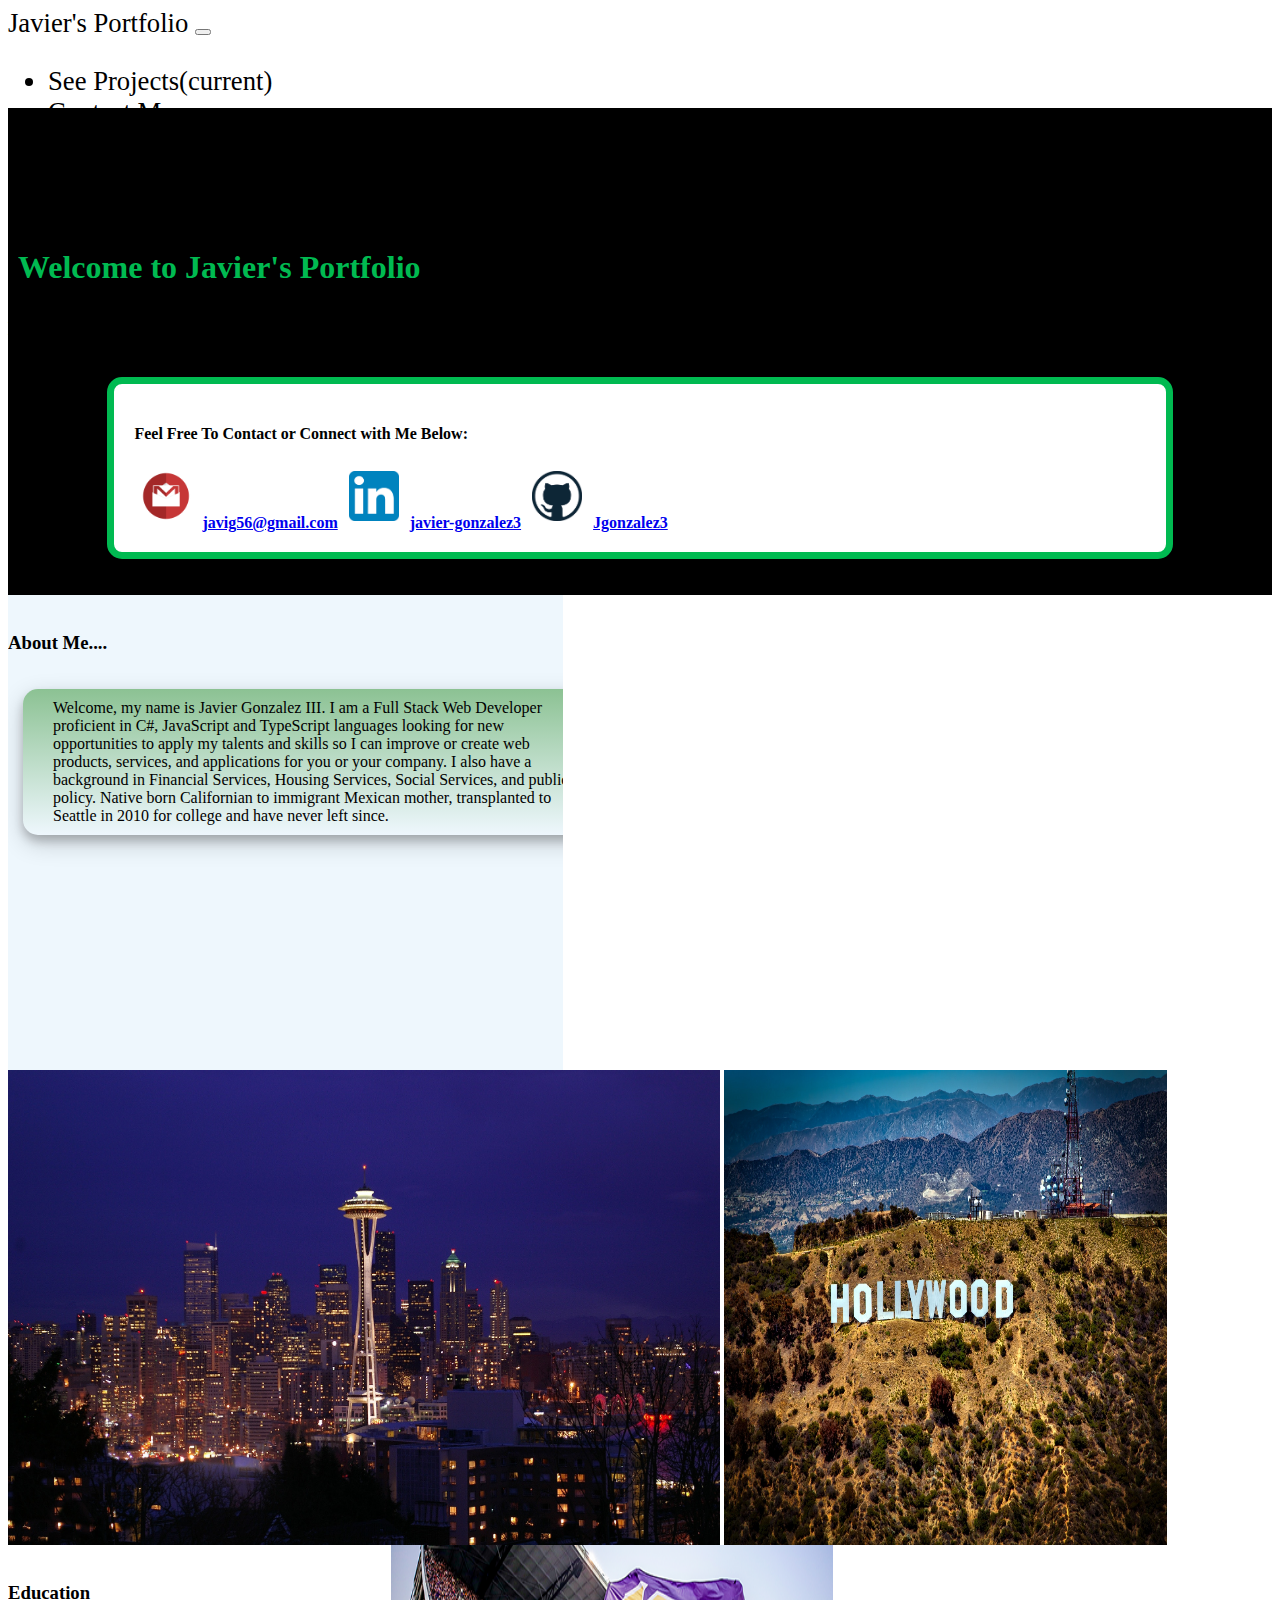
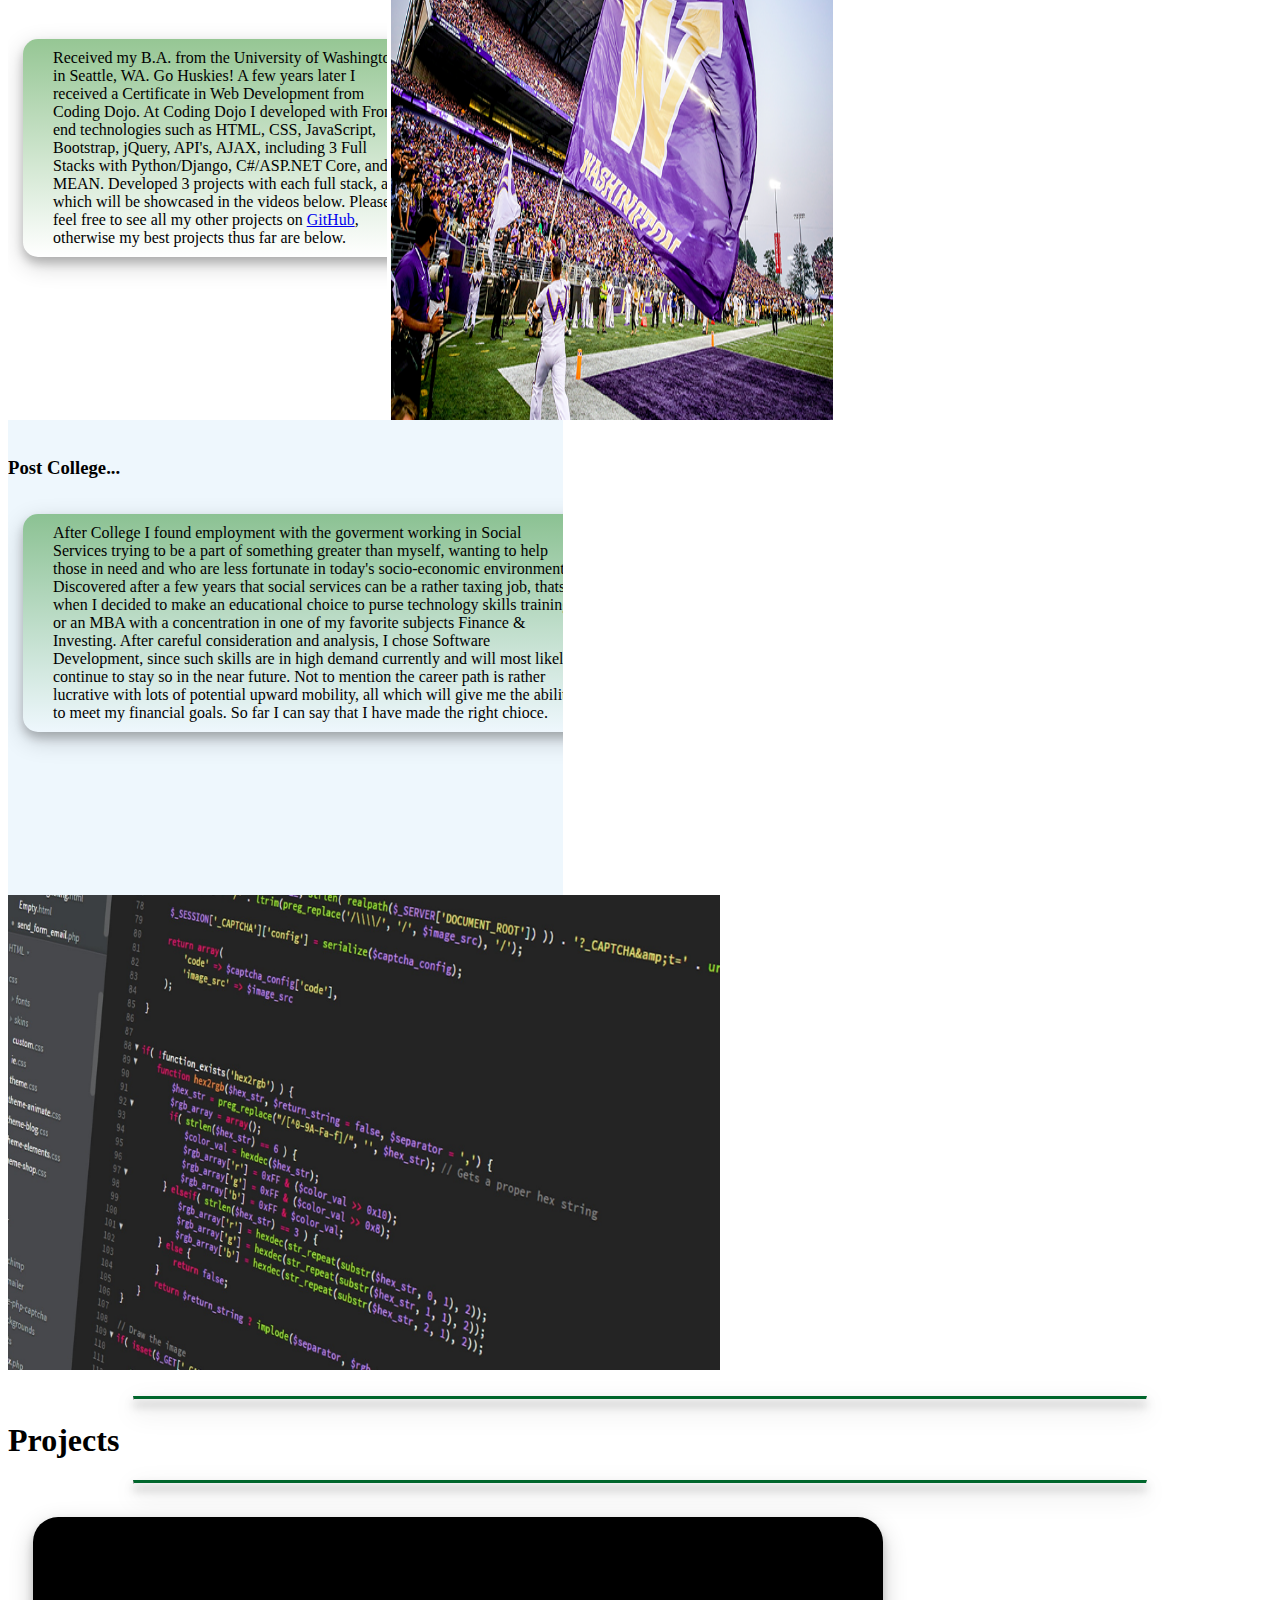
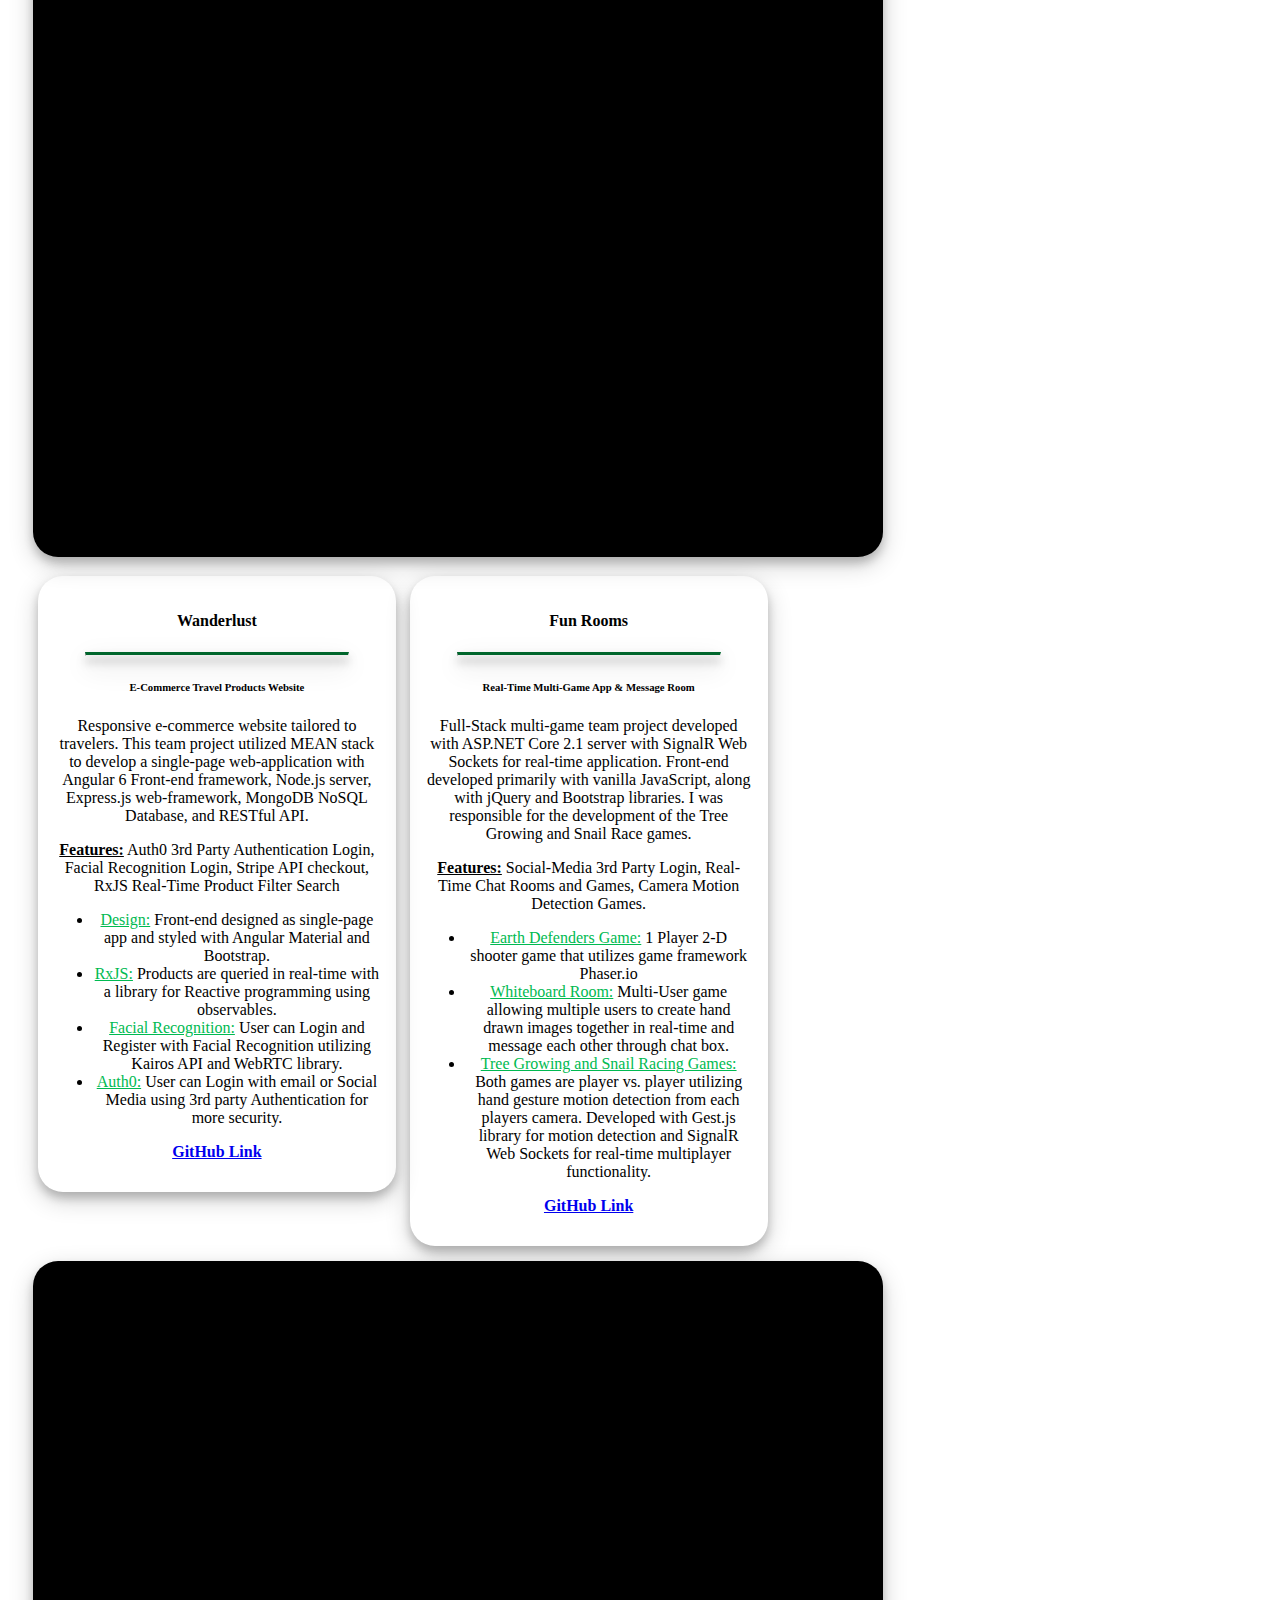
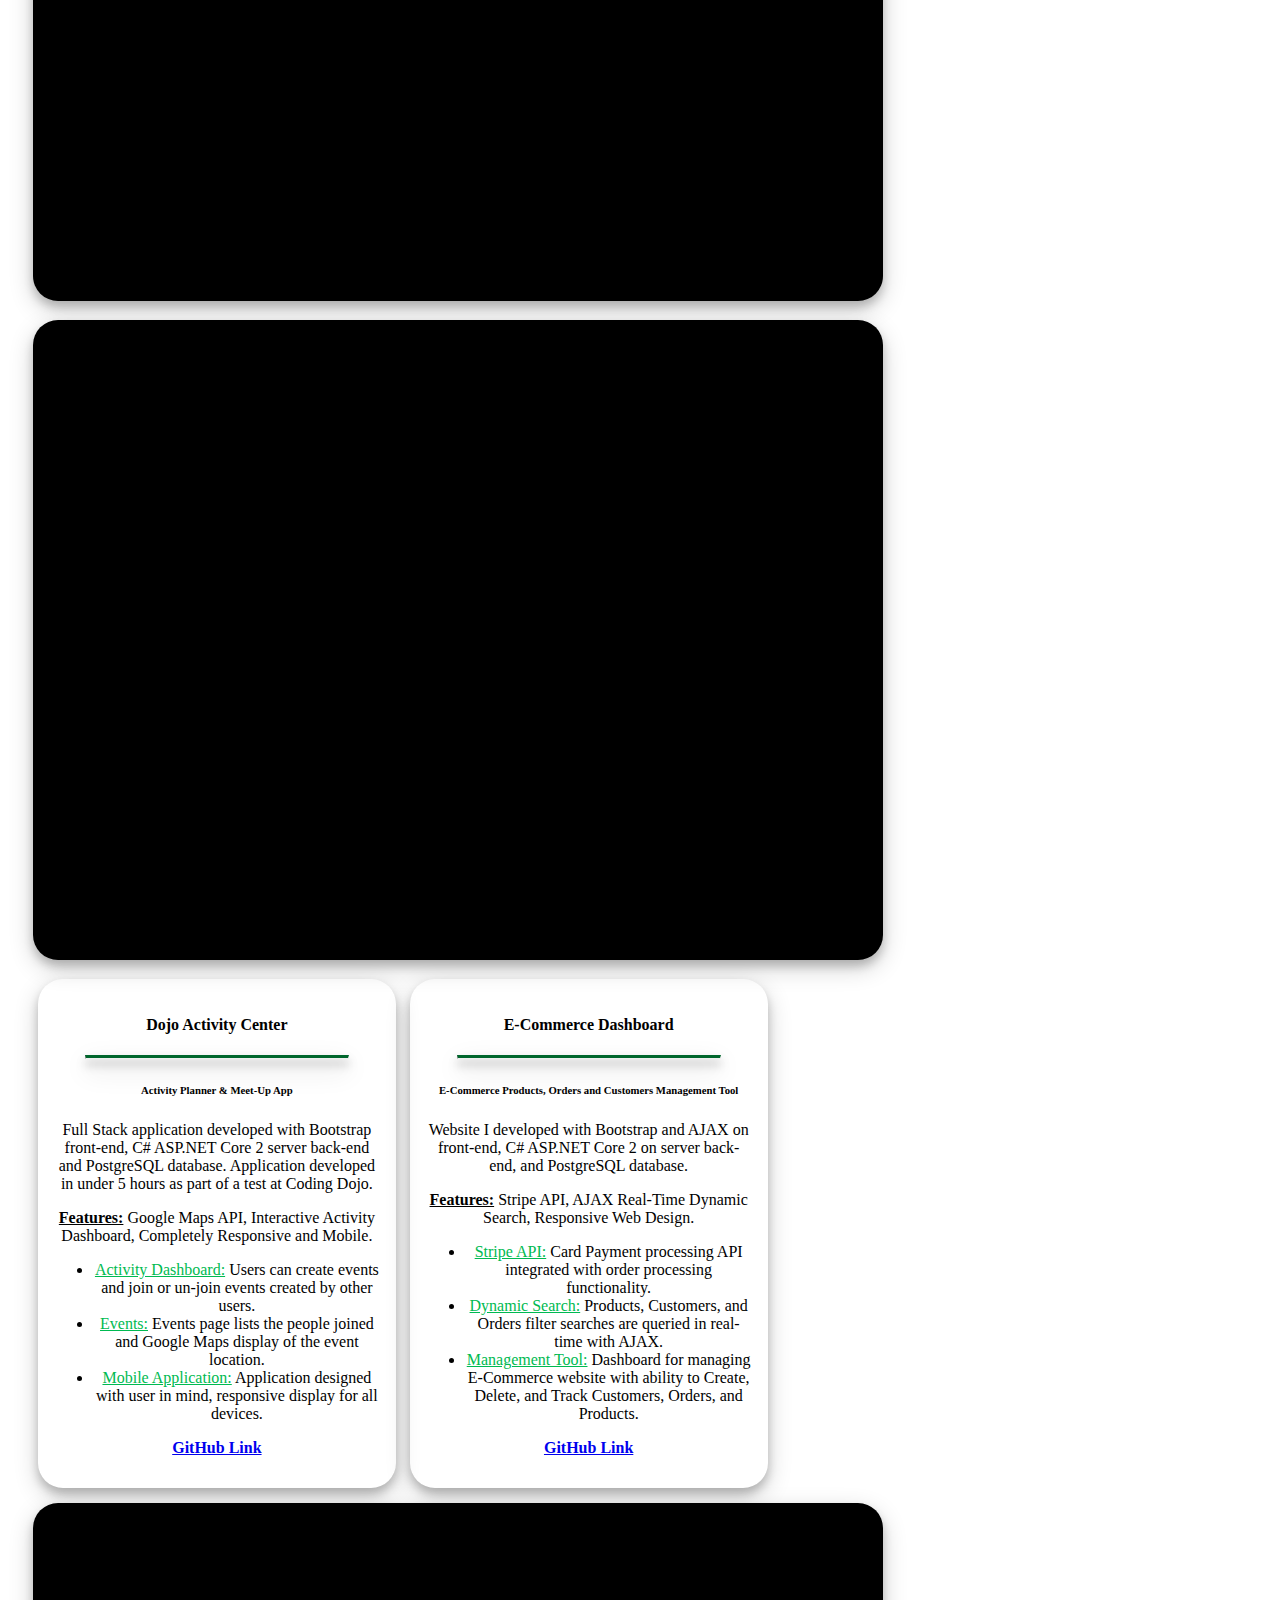
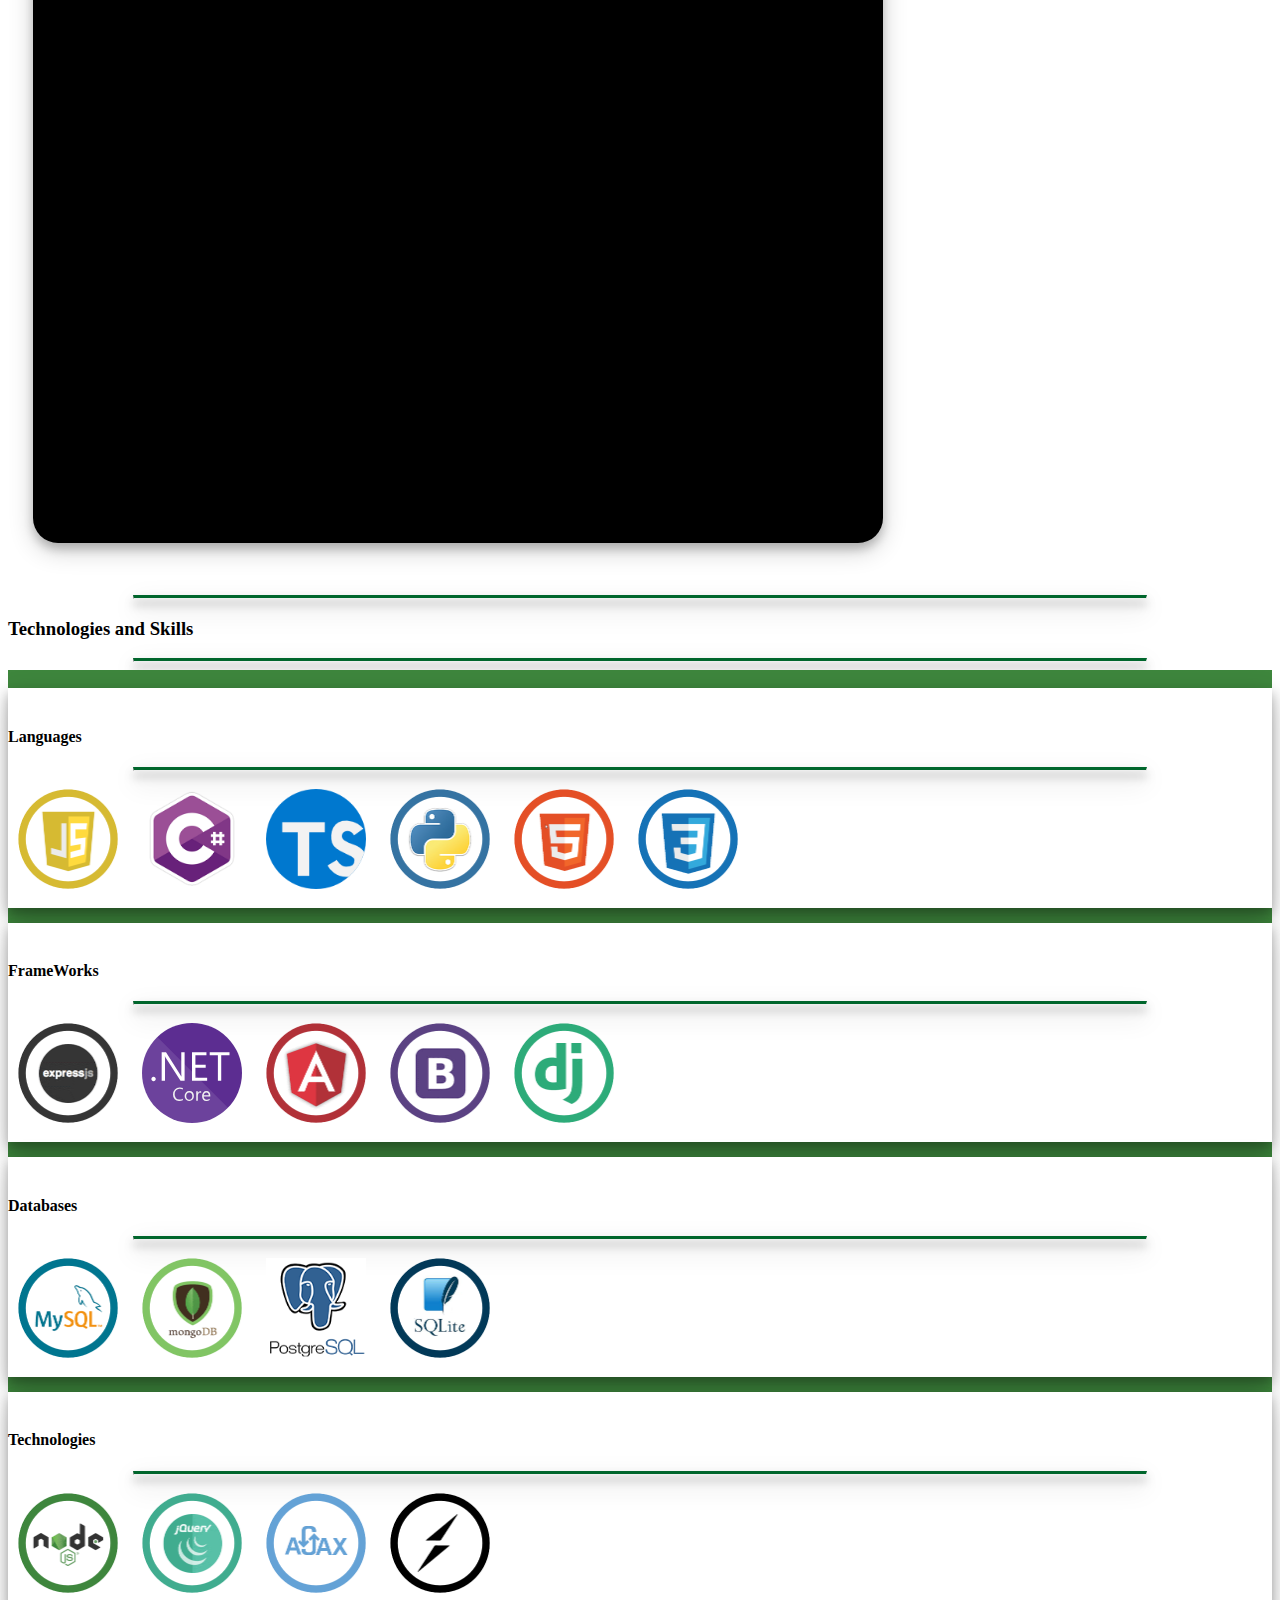
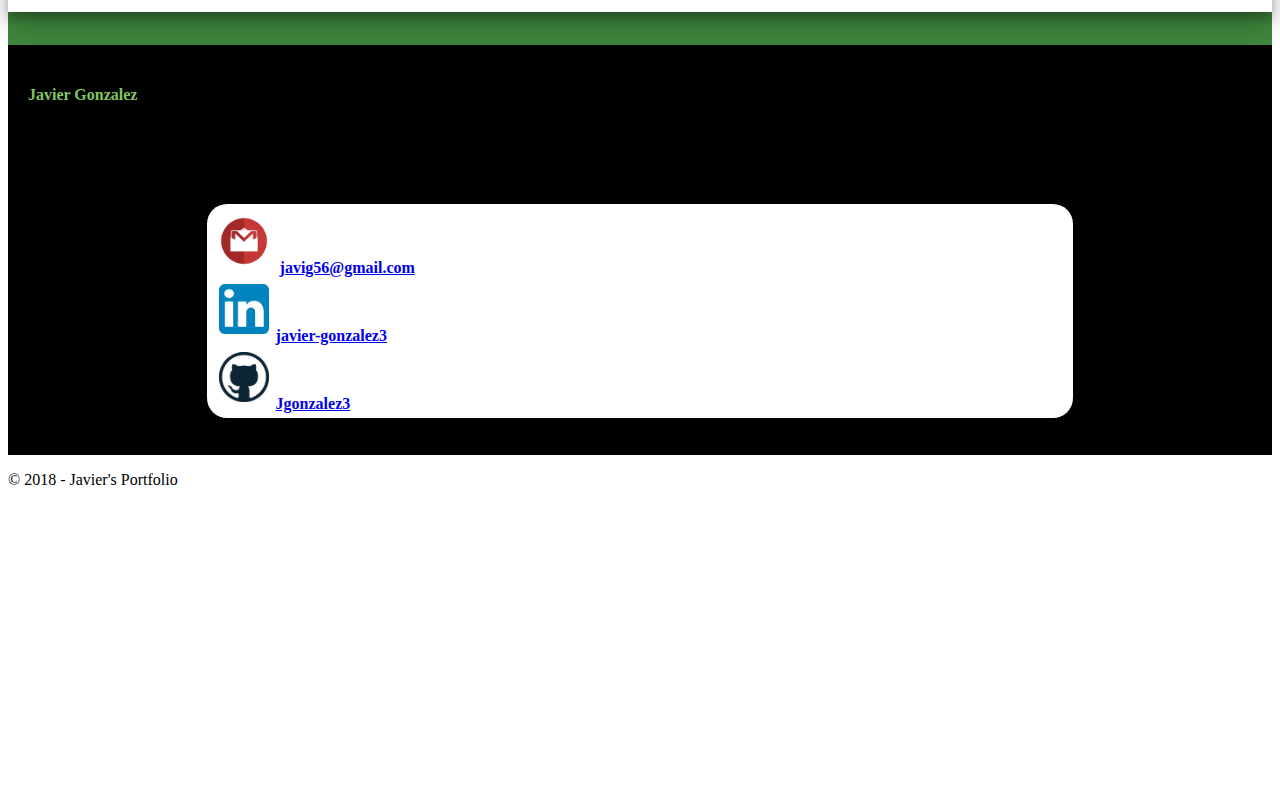
<file: index.html>
<!DOCTYPE html>
<html lang="en">
<head>
    <meta charset="UTF-8">
    <meta name="viewport" content="width=device-width, initial-scale=1.0">
    <meta http-equiv="X-UA-Compatible" content="ie=edge">
    <meta name="description" content="The Fantastic Portfolio of Javier Gonzalez III. Web Developer proficient in C#, JavaScript, TypeScript and Python; seeking new opportunities.">
    <meta name="keywords" content="HTML,CSS,JavaScript,jQuery,videos,Portfolio,Bootstrap, Web Developer,Javier,Gonzalez,Javier Gonzalez III,for hire,freelance,C#,Python,MEAN,ASP.NET Core, .NET, .NET Core, Angular, Node.js,Node,Express,MongoDB,SQLite,PostgreSQL">
    <meta name="author" content="Javier Gonzalez III">
    <title>Javier's Portfolio</title>
    <link rel="stylesheet" href="https://stackpath.bootstrapcdn.com/bootstrap/4.1.0/css/bootstrap.min.css" integrity="sha384-9gVQ4dYFwwWSjIDZnLEWnxCjeSWFphJiwGPXr1jddIhOegiu1FwO5qRGvFXOdJZ4" crossorigin="anonymous">
    <script src="https://code.jquery.com/jquery-3.3.1.slim.min.js" integrity="sha384-q8i/X+965DzO0rT7abK41JStQIAqVgRVzpbzo5smXKp4YfRvH+8abtTE1Pi6jizo" crossorigin="anonymous"></script>
    <script src="https://cdnjs.cloudflare.com/ajax/libs/popper.js/1.14.0/umd/popper.min.js" integrity="sha384-cs/chFZiN24E4KMATLdqdvsezGxaGsi4hLGOzlXwp5UZB1LY//20VyM2taTB4QvJ" crossorigin="anonymous"></script>
    <script src="https://stackpath.bootstrapcdn.com/bootstrap/4.1.0/js/bootstrap.min.js" integrity="sha384-uefMccjFJAIv6A+rW+L4AHf99KvxDjWSu1z9VI8SKNVmz4sk7buKt/6v9KI65qnm" crossorigin="anonymous"></script>
    <link rel="stylesheet" href="css/portfolio.css">
    <link rel="icon" href="JG.jpeg">
    <script src="js/videos.js"></script>
    <script src="js/navbar.js"></script>
</head>

<body>
    <nav id="NavBar" class="navbar navbar-expand-md navbar-dark bg-dark fixed-top">
        <div class="container">
            <a class="navbar-brand text-success">Javier's Portfolio</a>
            <button type="button" class="navbar-toggler" data-toggle="collapse" data-target="#NavBarMain" aria-controls="NavBarMain" aria-expanded="false" aria-label="Toggle navigation">
                <span class="navbar-toggler-icon"></span>
            </button>
            
            <div id="NavBarMain" class="navbar-collapse collapse">
                <ul class="navbar-nav">
                    <li class="nav-item active"><a class="nav-link text-warning" onclick="FindProjects()">See Projects<span class="sr-only">(current)</span></a></li>
                    <!-- <li class="nav-item"><a class="nav-link" href="#">About Me</a></li> -->
                    <li class="nav-item"><a class="nav-link text-info" onclick="FindContactMe()">Contact Me</a></li>
                    <!-- <li class="nav-item"><a class="nav-link">See Tech Skills</a></li> -->
                    <!-- <li class="nav-item"><a class="nav-link" href="#">Facial Recognition</a></li> -->
                </ul>
            </div>
            <!-- <form class="form-inline">
                <input class="form-control mr-sm-2" type="search" placeholder="Search...Tech...Project" aria-label="Search">
                <button class="btn btn-outline-success my-2 my-sm-0" type="submit">Search</button>
            </form> -->
        </div>
    </nav>
    <div class="header">
        <h1 id="title" class="text-center">Welcome to Javier's Portfolio</h1>
        <h3 class="text-center text-warning">Looking for a Web Developer?</h3>
        <br>
        <div class="contact-box">
            <h4 class="text-center">Feel Free To Contact or Connect with Me Below:</h4>
            <div class="text-center"><span style="display: inline-block"><a href="mailto:javig56@gmail.com"><img class="icon" src="images/contactme/gmail-logo-icon.png"></a> <a href="mailto:javig56@gmail.com" class="contact">javig56@gmail.com</a></span> <span style="display: inline-block"><a href="https://www.linkedin.com/in/javier-gonzalez3/"><img class="icon" src="images/contactme/linkedin.png"></a> <a class="contact" href="https://www.linkedin.com/in/javier-gonzalez3/">javier-gonzalez3</a></span> <span style="display: inline-block"><a href="https://github.com/Jgonzalez3"><img class="icon" src="images/contactme/github.png"></a> <a class="contact" href="https://github.com/Jgonzalez3">Jgonzalez3</a></span> </div>
        </div>
        <br><br>
    </div>
    <div id="aboutme" class="aboutme">
        <img id="spaceNeedle-xs" src="images/aboutme/seattle_spaceneedle.jpg">
        <div id="aboutMeTitle">
            <br>
            <h3 class="text-center">About Me....</h3>
            <p class="aboutmetxt">Welcome, my name is Javier Gonzalez III. I am a Full Stack Web Developer proficient in C#, JavaScript and TypeScript languages looking for new opportunities to apply my talents and skills so I can improve or create web products, services, and applications for you or your company. I also have a background in Financial Services, Housing Services, Social Services, and public policy. Native born Californian to immigrant Mexican mother, transplanted to Seattle in 2010 for college and have never left since.</p>
        </div>
        <img id="spaceNeedle" src="images/aboutme/seattle_spaceneedle.jpg">
        <img id="hollywood" src="images/aboutme/california_hollywood.jpg">
        
        <div id="aboutMeEducation-xs">
            <img id="huskies-xs" src="images/aboutme/UW_Huskies_stadium700x400.png">
            <br>
            <h3 class="text-center">Education</h3>
            <p class="aboutmetxt-md">Received my B.A. from the University of Washington in Seattle, WA. Go Huskies! Then a few years later I received a Certificate in Web Development from Coding Dojo. At Coding Dojo I learned Front-end technologies such as HTML, CSS, JavaScript, Bootstrap, jQuery, and AJAX plus 3 Full Stacks with Python/Django, C#/ASP.NET Core, and MEAN. Developed 3 projects with a team with each full stack, all which will be showcased below and can be found on my <a href="https://github.com/Jgonzalez3">GitHub</a>, please feel free to see all my other projects on GitHub, otherwise my best projects thus far are below.</p>
        </div>
        <img id="huskies-md" src="images/aboutme/UW_Huskies_stadium700x400.png">
        <div id="aboutMeEducation-md">
            <br>
            <h3 class="text-center">Education</h3>
            <p class="aboutmetxt-md">Received my B.A. from the University of Washington in Seattle, WA. Go Huskies! Then a few years later I received a Certificate in Web Development from Coding Dojo. At Coding Dojo I learned Front-end technologies such as HTML, CSS, JavaScript, Bootstrap, jQuery, and AJAX plus 3 Full Stacks with Python/Django, C#/ASP.NET Core, and MEAN. Developed 3 projects with a team with each full stack, all which will be showcased below and can be found on my <a href="https://github.com/Jgonzalez3">GitHub</a>, please feel free to see all my other projects on GitHub, otherwise my best projects thus far are below.</p>
        </div>
        <div id="aboutMeEducation">
            <br>
            <h3 class="text-center text-dark">Education</h3>
            <p class="aboutmetxt">
                Received my B.A. from the University of Washington in Seattle, WA. Go Huskies! A few years later I received a Certificate in Web Development from Coding Dojo.
                At Coding Dojo I developed with Front-end technologies such as HTML, CSS, JavaScript, Bootstrap, jQuery, API's, AJAX, 
                including 3 Full Stacks with Python/Django, C#/ASP.NET Core, and MEAN. Developed 3 projects with each full stack, all which will be showcased in the videos below.
                Please feel free to see all my other projects on <a href="https://github.com/Jgonzalez3">GitHub</a>, otherwise my best projects thus far are below.
            </p>
        </div>
        <img id="huskies" src="images/aboutme/UW_Huskies_stadium700x400.png">
        <img id="codeBlock-xs" src="images/aboutme/code.jpg">
        <div id="aboutMePostCollege">
            <br>
            <h3 class="text-center">Post College...</h3>
            <p class="aboutmetxt">After College I found employment with the goverment working in Social Services trying to be a part of something greater than myself, wanting to help those in need and who are less fortunate in today's socio-economic environment. Discovered after a few years that social services can be a rather taxing job, thats when I decided to make an educational choice to purse technology skills training or an MBA with a concentration in one of my favorite subjects Finance & Investing. After careful consideration and analysis, I chose Software Development, since such skills are in high demand currently and will most likely continue to stay so in the near future. Not to mention the career path is rather lucrative with lots of potential upward mobility, all which will give me the ability to meet my financial goals. So far I can say that I have made the right chioce.</p>
        </div>
        <img id="codeBlock" src="images/aboutme/code.jpg">
        <!-- <img id="money" src="images/aboutme/money.jpg">
        <div id="aboutMeHobbies">
            <br>
            <h3 class="text-center text-dark">Hobbies</h3>
            <p class="aboutmetxt">My favorite hobbies are: Sports, Web Development, Finance. Sports is my number 1 with my favorite being football, Go Huskies!! Go Packers!! followed by basketball then soccer.
            <br><br>
            Web Developement has become one of my most recent new hobbies. I enjoy learning new tech, methods, and frameworks that allow programmers to develop awesome entertaining or productivity applications. The vast amount of technology and rate of new technologies created allows for continuous education, always something to learn, never allowing for a dull moment. Always something new to engineer for better efficiency and user experience. I love the problem solving challenges that developers must face to complete their goals, the challenges allow me to use my analytical skills, critical thinking skills and desire for problem solving to be creative with my technical skills in an extraordinary way.
            <br><br>
            Lastly Finance! I have always had a somewhat keen knowledge of Money. As a child I would always be intrigued by money, how it works, how to use it best, and get more of it. As a result I grew up learning to become frugal. Finance is an important subject to learn in today's society, I am just sad to see the educational system not addressing this topic as well as it needs to. Let's address an important date in all our American lives. When you turn 18, you become an adult and society deems you an adult ready and responsible enough to face the world. Let me ask you, did you know how credit cards worked, investing, 401K, interest rates, bonds, stocks, loans, budgeting, saving, etc... all during highschool? Most will answer no, which is a problem and creates barriers. Anyways, I have come to love finance after learning about investing, you see there are 3 main things that have motivated me to invest. 1.) The Great Recession: never truly understood economics nor how markets work but the impact of that recession made me want to learn to prevent personal financial disaster, 2.) College: Education in economics and accounting courses taught me how money functions in this world, 3.) Working in Social Services: I worked with elderly low-income public clients, learned from their financial retirement mistakes and listened carefully to their financial stories. I wanted to ensure I would never experience the same situations. My favorite book is The Intelligent Investor by Benjamin Graham. An excellent book on value investing, an instrinstic approach written by the man who mentored one of the richest men in the world today, Warren Buffett.
            </p>
        </div> -->
    </div>
    <br>
    <hr>
    <h1 id="ProjectsTitle" class="text-center">Projects</h1>
    <hr>
    <div id="videobox" class="vid-lg">
        <div class="projectvideo">
            <iframe id="Wanderlust" class="video" src="https://www.youtube.com/embed/seW4rshhRms?rel=0" frameborder="0" allow="autoplay; encrypted-media" allowfullscreen></iframe>
        </div>
        <div class="projectinfo">
            <h4>Wanderlust</h4><hr>
            <h6>E-Commerce Travel Products Website</h6>
            <p>Responsive e-commerce website tailored to travelers. This team project utilized MEAN stack to develop a single-page web-application with Angular 6 Front-end framework, Node.js server, Express.js web-framework, MongoDB NoSQL Database, and RESTful API.</p>
            <p><b><u>Features:</u></b> Auth0 3rd Party Authentication Login, Facial Recognition Login, Stripe API checkout, RxJS Real-Time Product Filter Search</p>
            <ul>
                <li><u class="gameinfobullet">Design:</u> Front-end designed as single-page app and styled with Angular Material and Bootstrap.</li>
                <li><u class="gameinfobullet">RxJS:</u> Products are queried in real-time with a library for Reactive programming using observables.</li>
                <li><u class="gameinfobullet">Facial Recognition:</u> User can Login and Register with Facial Recognition utilizing Kairos API and WebRTC library.</li>
                <li><u class="gameinfobullet">Auth0:</u> User can Login with email or Social Media using 3rd party Authentication for more security.</li>
            </ul>
            <p><b><a href="https://github.com/thydev/acommerce">GitHub Link</a></b></p>
        </div>
        <div class="projectinfo">
            <h4>Fun Rooms</h4><hr>
            <h6>Real-Time Multi-Game App & Message Room</h6>
            <p>Full-Stack multi-game team project developed with ASP.NET Core 2.1 server with SignalR Web Sockets for real-time application. Front-end developed primarily with vanilla JavaScript, along with jQuery and Bootstrap libraries. I was responsible for the development of the Tree Growing and Snail Race games.</p>
            <p><b><u>Features:</u></b> Social-Media 3rd Party Login, Real-Time Chat Rooms and Games, Camera Motion Detection Games.</p>
            <ul>
                <li><u class="gameinfobullet">Earth Defenders Game:</u> 1 Player 2-D shooter game that utilizes game framework Phaser.io</li>
                <li><u class="gameinfobullet">Whiteboard Room:</u> Multi-User game allowing multiple users to create hand drawn images together in real-time and message each other through chat box.</li>
                <li><u class="gameinfobullet">Tree Growing and Snail Racing Games:</u> Both games are player vs. player utilizing hand gesture motion detection from each players camera. Developed with Gest.js library for motion detection and SignalR Web Sockets for real-time multiplayer functionality.</li>
            </ul>
            <p><b><a href="https://github.com/thydev/funrooms">GitHub Link</a></b></p>
        </div>
        <div class="projectvideo">
            <iframe id="FunRooms" class="video" src="https://www.youtube.com/embed/5xNatw8mBG0?rel=0" frameborder="0" allow="autoplay; encrypted-media" allowfullscreen></iframe>
        </div>
        <div class="projectvideo">
                <iframe id="ActivityCenter" class="video" src="https://www.youtube.com/embed/-Dl2DUA1tdM?rel=0" frameborder="0" allow="autoplay; encrypted-media" allowfullscreen></iframe>
        </div>
        <div class="projectinfo">
            <h4>Dojo Activity Center</h4><hr>
            <h6>Activity Planner & Meet-Up App</h6>
            <p>Full Stack application developed with Bootstrap front-end, C# ASP.NET Core 2 server back-end and PostgreSQL database. Application developed in under 5 hours as part of a test at Coding Dojo.</p>
            <p><b><u>Features:</u></b> Google Maps API, Interactive Activity Dashboard, Completely Responsive and Mobile.</p>
            <ul>
                <li><u class="gameinfobullet">Activity Dashboard:</u> Users can create events and join or un-join events created by other users.</li>
                <li><u class="gameinfobullet">Events:</u> Events page lists the people joined and Google Maps display of the event location.</li>
                <li><u class="gameinfobullet">Mobile Application:</u> Application designed with user in mind, responsive display for all devices.</li>
            </ul>
            <p><b><a href="https://github.com/Jgonzalez3/DojoActivityCenter">GitHub Link</a></b></p>
        </div>
        <div class="projectinfo">
            <h4>E-Commerce Dashboard</h4><hr>
            <h6>E-Commerce Products, Orders and Customers Management Tool</h6>
            <p>Website I developed with Bootstrap and AJAX on front-end, C# ASP.NET Core 2 on server back-end, and PostgreSQL database.</p>
            <p><b><u>Features:</u></b> Stripe API, AJAX Real-Time Dynamic Search, Responsive Web Design.</p>
            <ul>
                <li><u class="gameinfobullet">Stripe API:</u> Card Payment processing API integrated with order processing functionality.</li>
                <li><u class="gameinfobullet">Dynamic Search:</u> Products, Customers, and Orders filter searches are queried in real-time with AJAX.</li>
                <li><u class="gameinfobullet">Management Tool:</u> Dashboard for managing E-Commerce website with ability to Create, Delete, and Track Customers, Orders, and Products.</li>
            </ul>
            <p><b><a href="https://github.com/Jgonzalez3/ECommerce_NETCore_EntityFramework">GitHub Link</a></b></p>
        </div>
        <div class="projectvideo">
                <iframe id="ECommerce" class="video" src="https://www.youtube.com/embed/1oSPeqM6lII?rel=0" frameborder="0" allow="autoplay; encrypted-media" allowfullscreen></iframe>
        </div>
    </div>
    <div id="videobox" class="vid-md">
        <div class="projectcard">
            <div class="projectvideo">
                <iframe id="Wanderlust" class="video" src="https://www.youtube.com/embed/seW4rshhRms?rel=0" frameborder="0" allow="autoplay; encrypted-media" allowfullscreen></iframe>
            </div>
            <div class="projectinfo">
                <h4>Wanderlust</h4><hr>
                <h6>E-Commerce Travel Products Website</h6>
                <p>Responsive e-commerce website tailored to travelers. This team project utilized MEAN stack to develop a single-page web-application with Angular 6 Front-end framework, Node.js server, Express.js web-framework, MongoDB NoSQL Database, and RESTful API.</p>
                <p><b><u>Features:</u></b> Auth0 3rd Party Authentication Login, Facial Recognition Login, Stripe API checkout, RxJS Real-Time Product Filter Search</p>
                <ul>
                    <li><u class="gameinfobullet">Design:</u> Front-end designed as single-page app and styled with Angular Material and Bootstrap.</li>
                    <li><u class="gameinfobullet">RxJS:</u> Products are queried in real-time with a library for Reactive programming using observables.</li>
                    <li><u class="gameinfobullet">Facial Recognition:</u> User can Login and Register with Facial Recognition utilizing Kairos API and WebRTC library.</li>
                    <li><u class="gameinfobullet">Auth0:</u> User can Login with email or Social Media using 3rd party Authentication for more security.</li>
                </ul>
                <p><b><a href="https://github.com/thydev/acommerce">GitHub Link</a></b></p>
            </div>
        </div>
        <div class="projectcard">
            <div class="projectvideo">
                <iframe id="FunRooms" class="video" src="https://www.youtube.com/embed/5xNatw8mBG0?rel=0" frameborder="0" allow="autoplay; encrypted-media" allowfullscreen></iframe>
            </div>
            <div class="projectinfo">
                <h4>Fun Rooms</h4><hr>
                <h6>Real-Time Multi-Game App & Message Room</h6>
                <p>Full-Stack multi-game team project developed with ASP.NET Core 2.1 server with SignalR Web Sockets for real-time application. Front-end developed primarily with vanilla JavaScript, along with jQuery and Bootstrap libraries. I was responsible for the development of the Tree Growing and Snail Race games.</p>
                <p><b><u>Features:</u></b> Social-Media 3rd Party Login, Real-Time Chat Rooms and Games, Camera Motion Detection Games.</p>
                <ul>
                    <li><u class="gameinfobullet">Earth Defenders Game:</u> 1 Player 2-D shooter game that utilizes game framework Phaser.io</li>
                    <li><u class="gameinfobullet">Whiteboard Room:</u> Multi-User game allowing multiple users to create hand drawn images together in real-time and message each other through chat box.</li>
                    <li><u class="gameinfobullet">Tree Growing and Snail Racing Games:</u> Both games are player vs. player utilizing hand gesture motion detection from each players camera. Developed with Gest.js library for motion detection and SignalR Web Sockets for real-time multiplayer functionality.</li>
                </ul>
                <p><b><a href="https://github.com/thydev/funrooms">GitHub Link</a></b></p>
            </div>
        </div>
        <div class="projectcard">
            <div class="projectvideo">
                <iframe id="ActivityCenter" class="video" src="https://www.youtube.com/embed/-Dl2DUA1tdM?rel=0" frameborder="0" allow="autoplay; encrypted-media" allowfullscreen></iframe>
            </div>
            <div class="projectinfo">
                <h4>Dojo Activity Center</h4><hr>
                <h6>Activity Planner & Meet-Up App</h6>
                <p>Full Stack application developed with Bootstrap front-end, C# ASP.NET Core 2 server back-end and PostgreSQL database. Application developed in under 5 hours as part of a test at Coding Dojo.</p>
                <p><b><u>Features:</u></b> Google Maps API, Interactive Activity Dashboard, Completely Responsive and Mobile.</p>
                <ul>
                    <li><u class="gameinfobullet">Activity Dashboard:</u> Users can create events and join or un-join events created by other users.</li>
                    <li><u class="gameinfobullet">Events:</u> Events page lists the people joined and Google Maps display of the event location.</li>
                    <li><u class="gameinfobullet">Mobile Application:</u> Application designed with user in mind, responsive display for all devices.</li>
                </ul>
                <p><b><a href="https://github.com/Jgonzalez3/DojoActivityCenter">GitHub Link</a></b></p>
            </div>
        </div>
        <div class="projectcard">
            <div class="projectvideo">
                <iframe id="ECommerce" class="video" src="https://www.youtube.com/embed/1oSPeqM6lII?rel=0" frameborder="0" allow="autoplay; encrypted-media" allowfullscreen></iframe>
            </div>
            <div class="projectinfo">
                <h4>E-Commerce Dashboard</h4><hr>
                <h6>E-Commerce Products, Orders and Customers Management Tool</h6>
                <p>Website I developed with Bootstrap and AJAX on front-end, C# ASP.NET Core 2 on server back-end, and PostgreSQL database.</p>
                <p><b><u>Features:</u></b> Stripe API, AJAX Real-Time Dynamic Search, Responsive Web Design.</p>
                <ul>
                    <li><u class="gameinfobullet">Stripe API:</u> Card Payment processing API integrated with order processing functionality.</li>
                    <li><u class="gameinfobullet">Dynamic Search:</u> Products, Customers, and Orders filter searches are queried in real-time with AJAX.</li>
                    <li><u class="gameinfobullet">Management Tool:</u> Dashboard for managing E-Commerce website with ability to Create, Delete, and Track Customers, Orders, and Products.</li>
                </ul>
                <p><b><a href="https://github.com/Jgonzalez3/ECommerce_NETCore_EntityFramework">GitHub Link</a></b></p>
            </div>
        </div>
    </div>
    <hr>
    <h3 class="text-center">Technologies and Skills</h3>
    <hr>
    <div id="techskills" class="techboxtitle">
    <br>
    <div class="container">
        <div class="row">
            <div class="col-10 col-sm-12 col-md-3 text-center techbox"> 
                <br>
                <h4>Languages</h4>
                <hr>
                <a href="https://www.javascript.com/"><img class="techicons" src="images/techicons/JavaScript.png"></a>
                <a href="https://docs.microsoft.com/en-us/dotnet/csharp/programming-guide/"><img class="techicons" src="images/techicons/c-sharp.png"></a>
                <a href="https://www.typescriptlang.org/"><img class="techicons" src="images/techicons/typescript.png"></a>
                <a href=""><img class="techicons" src="images/techicons/python.png"></a>
                <a href="https://www.w3.org/html/"><img class="techicons" src="images/techicons/HTML.png"></a>
                <a href="https://developer.mozilla.org/en-US/docs/Web/CSS"><img class="techicons" src="images/techicons/CSS.png"></a>
            </div>
            <div class="col-10 col-sm-12 col-md-3 text-center techbox">
                <br>
                <h4>FrameWorks</h4>
                <hr>
                <a href="https://expressjs.com/"><img class="techicons" src="images/techicons/expressjs.png"></a>
                <a href="https://docs.microsoft.com/en-us/aspnet/"><img class="techicons" src="images/techicons/netcore.svg"></a>
                <a href="https://angular.io/"><img class="techicons" src="images/techicons/angular.png"></a>
                <a href="https://getbootstrap.com/"><img class="techicons" src="images/techicons/bootstrap.png"></a>
                <a href="https://www.djangoproject.com/"><img class="techicons" src="images/techicons/django.png"></a>
            </div>
            <div class="col-10 col-sm-12 col-md-3 text-center techbox">
                <br>
                <h4>Databases</h4>
                <hr>
                <a href="https://www.mysql.com/"><img class="techicons" src="images/techicons/mysql.png"></a>
                <a href="https://www.mongodb.com/"><img class="techicons" src="images/techicons/mongodb.png"></a>
                <a href="https://www.postgresql.org/"><img class="techicons" src="images/techicons/postgresql.png"></a>
                <a href="https://www.sqlite.org/index.html"><img class="techicons" src="images/techicons/sqlite.png"></a>
            </div>
            <div class="col-10 col-sm-12 col-md-3 text-center techbox">
                <br>
                <h4>Technologies</h4>
                <hr>
                <a href="https://nodejs.org/en/"><img class="techicons" src="images/techicons/nodejs.png"></a>
                <a href="http://jquery.com/"><img class="techicons" src="images/techicons/jQuery.png"></a>
                <a href="https://developer.mozilla.org/en-US/docs/Web/Guide/AJAX/Getting_Started"><img class="techicons" src="images/techicons/ajax.png"></a>
                <a href="https://socket.io/"><img class="techicons" src="images/techicons/socket.png"></a>
            </div>
        </div>
    </div>
    <br>
    </div>
    <footer>
        <div class="row" style="height: 100%;">
            <div class="col-sm-6">
                <h4 class="text-center myName">Javier Gonzalez</h4>
                <h5 class="text-center text-light">Seattle, WA</h5>
                <h6 class="text-center text-light">Contact Me:</h6>
                <div id="footercontact" class="text-center">
                    <li><a href="mailto:javig56@gmail.com"><img class="icon" src="images/contactme/gmail-logo-icon.png"></a> <a href="mailto:javig56@gmail.com" class="contact">javig56@gmail.com</a>
                    <li><a href="https://www.linkedin.com/in/javier-gonzalez3/"><img class="icon" src="images/contactme/linkedin.png"></a><a class="contact" href="https://www.linkedin.com/in/javier-gonzalez3/">javier-gonzalez3</a></li> 
                    <li><a href="https://github.com/Jgonzalez3"><img class="icon" src="images/contactme/github.png"></a><a href="https://github.com/Jgonzalez3">Jgonzalez3</a></li>
                    </div>
            </div>
            <div class="col-sm-6 d-none d-sm-block" style="height: 100%;">
                <iframe class="d-none d-sm-block" frameborder="0" src="https://www.google.com/maps/embed/v1/place?key=AIzaSyCLzC_v6DaZMiInBKOZNvII3Zz2LRUlKqg&q=Seattle,WA" allowfullscreen>
                </iframe>
            </div>
        </div>
    </footer>
    <p class="text-center">&copy; 2018 - Javier's Portfolio</p>
</body>
</html>
</file>
<file: css/portfolio.css>
html{
    width: 100%;
}
.header{
    padding-top: 80px;
    background-color: black;
    /* background: linear-gradient(to top, rgba(243, 196, 196, 0), black, black, black); */
}
#title{
    color: #00BA51;
    padding: 10px;
}
.icon{
    width: 50px; 
    height: 50px;
    margin: 7px;
    -webkit-transition: 0.6s ease-out;
    -moz-transition:  0.6s ease-out;
    transition:  0.6s ease-out;
}
.icon:hover, .icon:active, .techicons:hover, .techicons:active{
    -webkit-transform: rotateZ(720deg);
    -moz-transform: rotateZ(720deg);
    transform: rotateZ(720deg);
}
.techicons{
    width: 100px; 
    height: 100px;
    margin: 10px;
    border-radius: 15px 15px;
    position: relative;
    overflow: visible;
    -webkit-transition: 0.6s ease-out;
    -moz-transition:  0.6s ease-out;
    transition:  0.6s ease-out;
}
.contact-box{
    margin: 0 auto;
    padding: 20px;
    border: solid #00BA51 7px;
    width: 80%;
    background-color: white;
    border-radius: 15px 15px;
}
.contact-box:hover, .contact-box:active{
    box-shadow: rgba(0, 186, 81, 0.548) 0px 0px 10px 10px;
}
.contact{
    font-weight: bold;
}
#aboutMeTitle, #aboutMePostCollege{
    background-color: rgb(238, 247, 253);
    margin-right: -5px;
    background-size: flex;
    width: 43.5%;
    display: inline-block;
    vertical-align: top;
    height: 370px;
    overflow: hidden;
    padding-right: 5px;
    
}
#aboutMeHobbies{
    background-color: rgb(255, 255, 241);
    background-size: flex;
    width: 64.7%;
    display: inline-block;
    vertical-align: top;
    height: 370px;
    margin-left: -5px;
    overflow: hidden;
}
#aboutme p{
    padding: 10px 30px;
    display: inline-block;
    vertical-align: top;
    
}
#spaceNeedle, #codeBlock{
    width: 56.35%;
    height: 370px;
    display: inline-block;
    vertical-align: top;
    
}
/* #money{
    width: 35%;
    height: 370px;
    display: inline-block;
    vertical-align: top;

} */
#hollywood, #huskies{
    width: 35%;
    height: 370px;
    display: inline-block;
    vertical-align: top;

}
#aboutMeEducation{
    width: 29.2%;
    height: 370px;
    display: inline-block;
    vertical-align: top;
    overflow: hidden;
    padding-right: 10px;

}
#aboutMeTitle, #aboutMePostCollege,{
    background-color: dodgerblue;
}
.aboutmetxt{
    margin-left: 15px;
    box-shadow: 0 6px 10px 0 rgba(0, 0, 0, .2), 0 8px 24px 0 rgba(0,0,0,.19);
    width: 95%;
    border-radius: 15px 15px;
    background: linear-gradient(to top, rgba(9, 255, 0, 0), rgba(4, 120, 0, 0.418));
    transition: 400ms ease-in-out;
    
}
.aboutmetxt:hover, .aboutmetxt:active{
    /* background-color: #00BA51; */
    background-color: white;
    z-index: 3;
    font-weight: bold;
    margin: 0 auto;
    width: 45%;
    position: absolute;
}
#videobox{
    padding: 25px;
}
.projectvideo{
    width: 70%;
    background-color: black;
    border-radius: 25px 25px;
    padding: 20px 0;
    display: inline-block;
    box-shadow: 0 6px 10px 0 rgba(0, 0, 0, .2), 0 8px 24px 0 rgba(0,0,0,.19);  
    margin-bottom: 15px;
}
.video{
    display: block;
    margin: 0 auto;
    width: 95%;
    height: 600px;
}
.projectinfo{
    padding: 15px;
    text-align: center;
    display: inline-block;
    width: 27%;
    vertical-align: top;
    box-shadow: 0 6px 10px 0 rgba(0, 0, 0, .2), 0 8px 24px 0 rgba(0,0,0,.19);
    border-radius: 25px 25px;
    margin: 0 5px 15px 5px;
}
hr{
    border-top-width: 3px;
    border-top-color: #00BA51;
    width: 80%;
}
.navbar-brand:hover{
    cursor: default
}
.nav-link:hover{
    cursor: pointer;
}
::-webkit-scrollbar{
    width: 10px;
    background-color: transparent;
}
::-webkit-scrollbar-thumb{
    background: dodgerblue;
    border-radius: 10px;
}
::-webkit-scrollbar-track{
    border-radius: 10px;
    box-shadow: inset 0 0 5px transparent;
}
.gameinfobullet{
    color: #00BA51;
}
iframe{
    width: 90%;
    height: 100%;
}
#techskills{
    background-color: #3E863D;
}
.techbox{
    box-shadow: 0 6px 10px 0 rgba(0, 0, 0, .25), 0 10px 26px 0 rgba(0,0,0,.24);
    margin-bottom: 15px;
    background-color: white;
    padding-bottom: 5px;
    -webkit-transition: 600ms;
    transition: 600ms;
    
}
.techbox:hover{
    -webkit-transform: rotateX(20deg);
    transform: rotateX(20deg);
    box-shadow: 0 10px 10px 10px rgba(50,50,50,.2);
}
hr{
    box-shadow: 0 6px 10px 0 rgba(0, 0, 0, .25), 0 10px 26px 0 rgba(0,0,0,.24);
}
footer{
    height: 370px;
    padding: 20px;
    background-color: black;
    background-size: cover;
}
footer .myName{
    color: #81C564;
}
#footercontact{
    background-color: white;
    list-style: none;
    width: 70%;
    margin: 0 auto;
    border-radius: 20px 20px;
    font-weight: bold;
    padding: 5px;
}
@media only screen and (min-width: 1151px){
    .vid-md, #aboutMeEducation-md, #huskies-md, #aboutMeEducation-xs, #huskies-xs, #spaceNeedle-xs, #codeBlock-xs{
        display: none;
    }
    #spaceNeedle, #codeBlock, #aboutMeEducation, #hollywood, #aboutMeTitle, #huskies, #aboutMePostCollege, #codeBlock{
        height: 475px;
    }
    #NavBar{
        height: 100px;
        font-size: 20pt;
    }
    #NavBar a{
        font-size: 20pt;
    }
    .header{
        padding-top: 110px;
    }
}
@media only screen and (max-width: 1150px){
/* less than 1100 wiill be applied */
    #aboutMeTitle, #aboutMePostCollege{
        padding-right: 10px;
    }
    .vid-lg{
        display: none;
    }
    .projectcard{
        margin-bottom: 20px;
        box-shadow: 0 8px 12px 0 rgba(0, 0, 0, .23), 0 10px 24px 0 rgba(0,0,0,.21);
        border-radius: 25px 25px;
    }
    .projectvideo{
        width: 100%;
        background-color: black;
        border-radius: 25px 25px 0 0;
        padding: 20px 0;
        display: block; 
        margin: 0 auto;
        box-shadow: none;
    }
    .projectinfo{
        padding: 15px;
        text-align: center;
        display: block;
        width: 100%;
        border-radius: 0 0 25px 25px;
        box-shadow: none;
        margin: 0 auto;
    }
    .video{
        height: 500px;
    }
    ul{
        list-style: none;
        padding: 10px;
    }
    #hollywood, #huskies, #aboutMeEducation, #aboutMeEducation-xs, #huskies-xs, #spaceNeedle-xs, #codeBlock-xs{
        display: none;
    }
    #huskies-md{
        height: 370px;
        display: inline-block;
        vertical-align: top;
        width: 55%;
    }
    #aboutMeEducation-md{
        width: 44%;
        height: 370px;
        display: inline-block;
        vertical-align: top;
        overflow: hidden;
    }
    .aboutmetxt-md{
        margin-left: 10px;
        box-shadow: 0 6px 10px 0 rgba(0, 0, 0, .2), 0 8px 24px 0 rgba(0,0,0,.19);
        width: 95%;
        border-radius: 15px 15px;
        background: linear-gradient(to top, rgba(9, 255, 0, 0), rgba(4, 120, 0, 0.418));
        transition: 150ms ease-in-out;
        
    }
    .aboutmetxt-md:hover, .aboutmetxt-md:active{
        background-color: white;
        z-index: 3;
        font-weight: bold;
        left: 30%;
        margin: 0 auto;
        width: 60%;
        position: absolute;
    }
    #footercontact{
        width: 86%;
    }
}

@media only screen and (max-width: 600px){
    #aboutme h3{
        position: relative;
        z-index: +2;
        color: white;
    }
    #aboutMeEducation-md, #huskies-md, #spaceNeedle, #codeBlock{
        display: none;
    }
    #aboutMeEducation-xs{
        width: 100%;
        height: 370px;
        display: inline-block;
        vertical-align: top;
        overflow: hidden;
        /* position: absolute; */
        background: transparent;
        margin-bottom: -.5px;
    }
    #huskies-xs, #spaceNeedle-xs, #codeBlock-xs{
        height: 370px;
        display: inline-block;
        vertical-align: top;
        width: 100%;
        position: absolute;
        z-index: -1;
    }
    #aboutMeTitle, #aboutMePostCollege{
        margin-bottom: -.5px;
        width: 100%;
        background: transparent;
    }
    #spaceNeedle-xs:hover, #huskies-xs:hover, #codeBlock-xs:hover{
        opacity: .8;
        z-index: -1;
    }
    .aboutmetxt:hover, .aboutmetxt:active, .aboutmetxt-md:hover, .aboutmetxt-md:active{
        /* background-color: initial; */
        /* z-index: initial; */
        /* font-weight: initial; */
        opacity: .9;
        position: absolute;
        margin: initial;
        width: 85%;
    }
    .aboutmetxt-md:hover, .aboutmetxt-md:active{
        left: 10%;
        margin: 0 auto;
    }
    .techbox{
        margin: 0 auto 15px auto;
        padding-bottom: 10px;
    }
    .video{
        height: 400px;
    }
}
@media only screen and (max-width: 500px){
    .video{
        height: 300px;
    }
    .aboutmetxt-md:hover, .aboutmetxt-md:active{
        width: 80%;
        left: 18%;
    }
}
</file>
